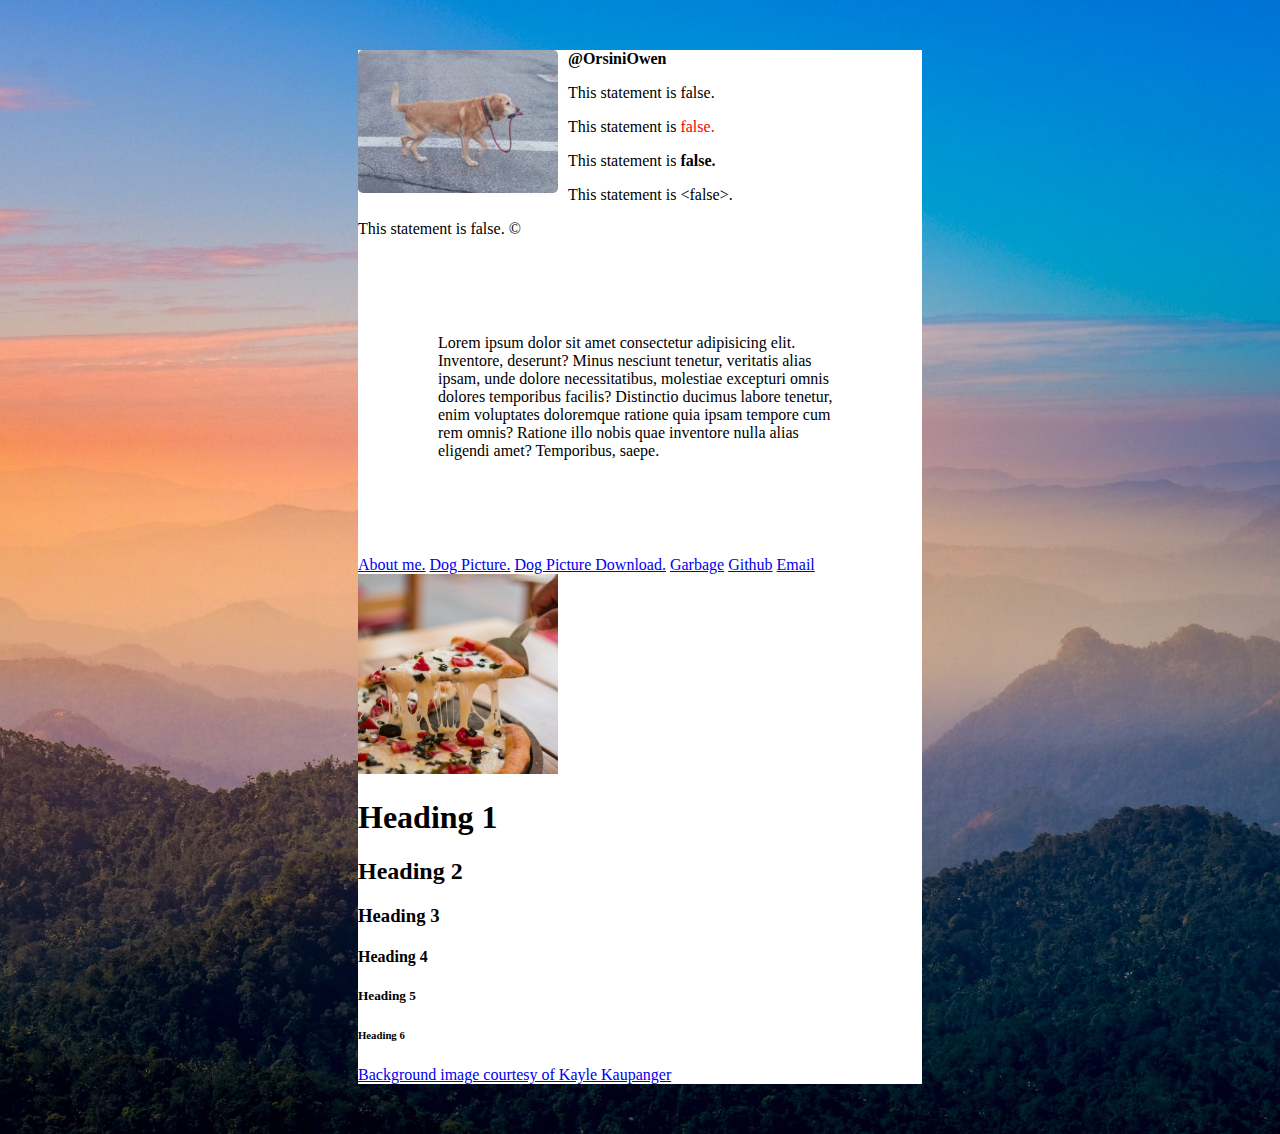
<file: index.html>
<!DOCTYPE html>
<html lang="en">
  <head>
    <meta charset="UTF-8" />
    <meta http-equiv="X-UA-Compatible" content="IE=edge" />
    <meta
      name="viewport"
      content="width=device-width, initial-scale=1.0, maximum-scale=1"
    />
    <meta name="keywords" content="Portfolio, Game Development" />
    <meta name="description" content="The online Portfolio of Owen A. Orsini" />

    <title>Owen Orsini - Portfolio</title>
    <link rel="Stylesheet" type="text/css" href="css/styles.css" />
  </head>

  <body>
    <div class="content">
      <img
        class="dog"
        src="images/walkies.jpg"
        alt="Golden Retriever holding it's own leash."
      />
      <p class="username">@OrsiniOwen</p>
      <p>This statement is false.</p>
      <p>This statement is <em>false.</em></p>
      <p>This statement is <strong>false.</strong></p>
      <p>This statement is &lt;false&gt;.</p>
      <p>This statement is false. &copy;</p>

      <div class="txt_block">
        <p>
          Lorem ipsum dolor sit amet consectetur adipisicing elit. Inventore,
          deserunt? Minus nesciunt tenetur, veritatis alias ipsam, unde dolore
          necessitatibus, molestiae excepturi omnis dolores temporibus facilis?
          Distinctio ducimus labore tenetur, enim voluptates doloremque ratione
          quia ipsam tempore cum rem omnis? Ratione illo nobis quae inventore
          nulla alias eligendi amet? Temporibus,&nbsp;saepe.
        </p>
      </div>

      <a href="about/about.html">About me.</a>
      <a href="images/walkies.jpg">Dog Picture.</a>
      <a href="images/walkies.jpg" download>Dog Picture Download.</a>
      <a href="/garbage.html">Garbage</a>
      <a href="https://github.com/OTheTrain" target="_blank">Github</a>
      <a href="mailto:owen@orsiniville.com">Email</a>

      <img class="pie" src="images/pizza.jpg" alt="Pizza" />

      <h1>Heading 1</h1>
      <h2>Heading 2</h2>
      <h3>Heading 3</h3>
      <h4>Heading 4</h4>
      <h5>Heading 5</h5>
      <h6>Heading 6</h6>

      <a href="https://unsplash.com/photos/lbacJ3xChxk" target="_blank"
        >Background image courtesy of Kayle Kaupanger</a
      >
      <a href=""></a>
    </div>
  </body>
</html>
</file>
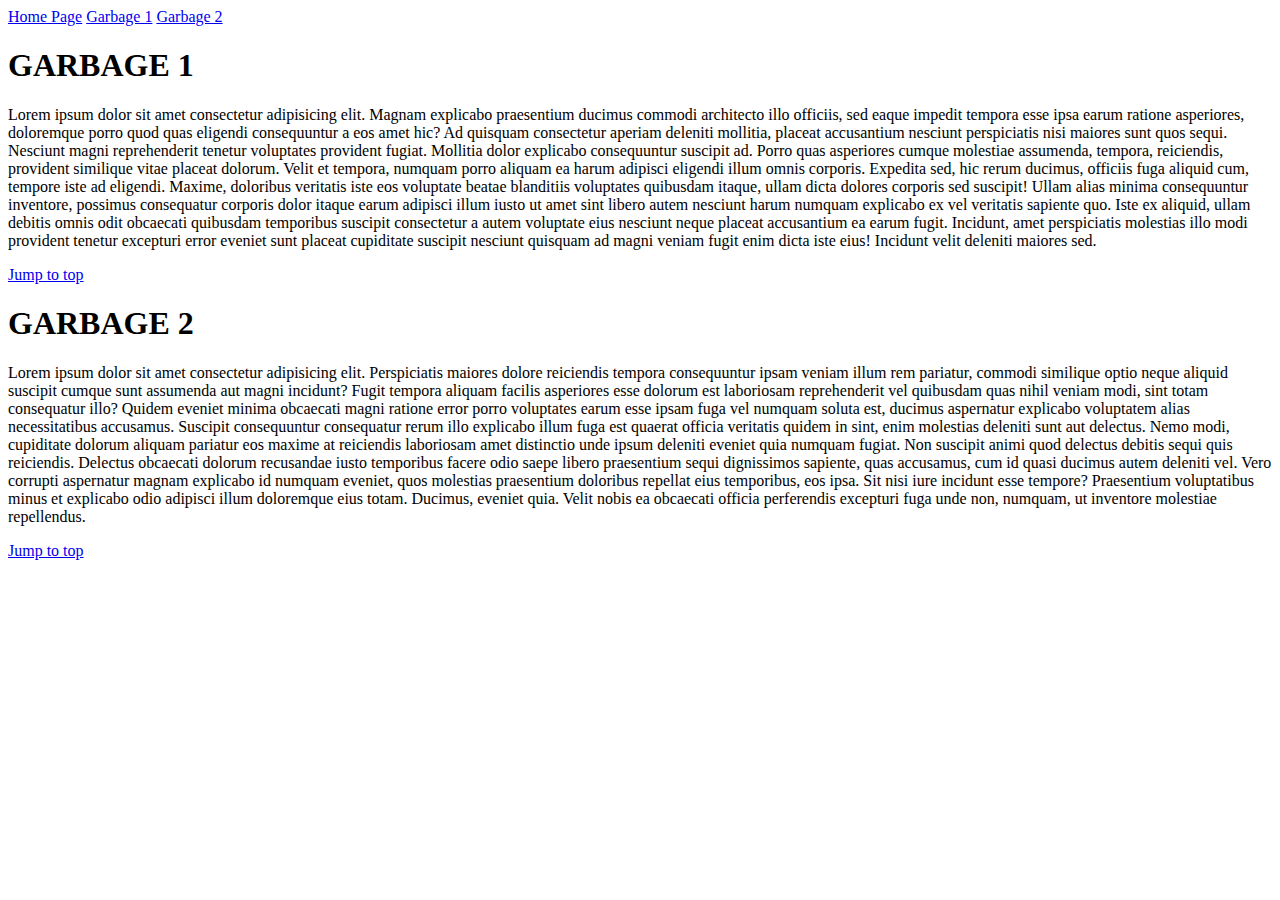
<file: garbage.html>
<!DOCTYPE html>
<html lang="en">
  <head>
    <meta charset="UTF-8" />
    <meta http-equiv="X-UA-Compatible" content="IE=edge" />
    <meta name="viewport" content="width=device-width, initial-scale=1.0" />
    <title>Lorem ipsum</title>
  </head>
  <body>
    <a href="/index.html">Home Page</a>
    <a href="#garbage1">Garbage 1</a>
    <a href="#garbage2">Garbage 2</a>
    <h1 id="garbage1">GARBAGE 1</h1>
    <p>
      Lorem ipsum dolor sit amet consectetur adipisicing elit. Magnam explicabo
      praesentium ducimus commodi architecto illo officiis, sed eaque impedit
      tempora esse ipsa earum ratione asperiores, doloremque porro quod quas
      eligendi consequuntur a eos amet hic? Ad quisquam consectetur aperiam
      deleniti mollitia, placeat accusantium nesciunt perspiciatis nisi maiores
      sunt quos sequi. Nesciunt magni reprehenderit tenetur voluptates provident
      fugiat. Mollitia dolor explicabo consequuntur suscipit ad. Porro quas
      asperiores cumque molestiae assumenda, tempora, reiciendis, provident
      similique vitae placeat dolorum. Velit et tempora, numquam porro aliquam
      ea harum adipisci eligendi illum omnis corporis. Expedita sed, hic rerum
      ducimus, officiis fuga aliquid cum, tempore iste ad eligendi. Maxime,
      doloribus veritatis iste eos voluptate beatae blanditiis voluptates
      quibusdam itaque, ullam dicta dolores corporis sed suscipit! Ullam alias
      minima consequuntur inventore, possimus consequatur corporis dolor itaque
      earum adipisci illum iusto ut amet sint libero autem nesciunt harum
      numquam explicabo ex vel veritatis sapiente quo. Iste ex aliquid, ullam
      debitis omnis odit obcaecati quibusdam temporibus suscipit consectetur a
      autem voluptate eius nesciunt neque placeat accusantium ea earum fugit.
      Incidunt, amet perspiciatis molestias illo modi provident tenetur
      excepturi error eveniet sunt placeat cupiditate suscipit nesciunt quisquam
      ad magni veniam fugit enim dicta iste eius! Incidunt velit deleniti
      maiores sed.
    </p>
    <a href="#">Jump to top</a>

    <h1 id="garbage2">GARBAGE 2</h1>
    <p>
      Lorem ipsum dolor sit amet consectetur adipisicing elit. Perspiciatis
      maiores dolore reiciendis tempora consequuntur ipsam veniam illum rem
      pariatur, commodi similique optio neque aliquid suscipit cumque sunt
      assumenda aut magni incidunt? Fugit tempora aliquam facilis asperiores
      esse dolorum est laboriosam reprehenderit vel quibusdam quas nihil veniam
      modi, sint totam consequatur illo? Quidem eveniet minima obcaecati magni
      ratione error porro voluptates earum esse ipsam fuga vel numquam soluta
      est, ducimus aspernatur explicabo voluptatem alias necessitatibus
      accusamus. Suscipit consequuntur consequatur rerum illo explicabo illum
      fuga est quaerat officia veritatis quidem in sint, enim molestias deleniti
      sunt aut delectus. Nemo modi, cupiditate dolorum aliquam pariatur eos
      maxime at reiciendis laboriosam amet distinctio unde ipsum deleniti
      eveniet quia numquam fugiat. Non suscipit animi quod delectus debitis
      sequi quis reiciendis. Delectus obcaecati dolorum recusandae iusto
      temporibus facere odio saepe libero praesentium sequi dignissimos
      sapiente, quas accusamus, cum id quasi ducimus autem deleniti vel. Vero
      corrupti aspernatur magnam explicabo id numquam eveniet, quos molestias
      praesentium doloribus repellat eius temporibus, eos ipsa. Sit nisi iure
      incidunt esse tempore? Praesentium voluptatibus minus et explicabo odio
      adipisci illum doloremque eius totam. Ducimus, eveniet quia. Velit nobis
      ea obcaecati officia perferendis excepturi fuga unde non, numquam, ut
      inventore molestiae repellendus.
    </p>
    <a href="#">Jump to top</a>
  </body>
</html>
</file>
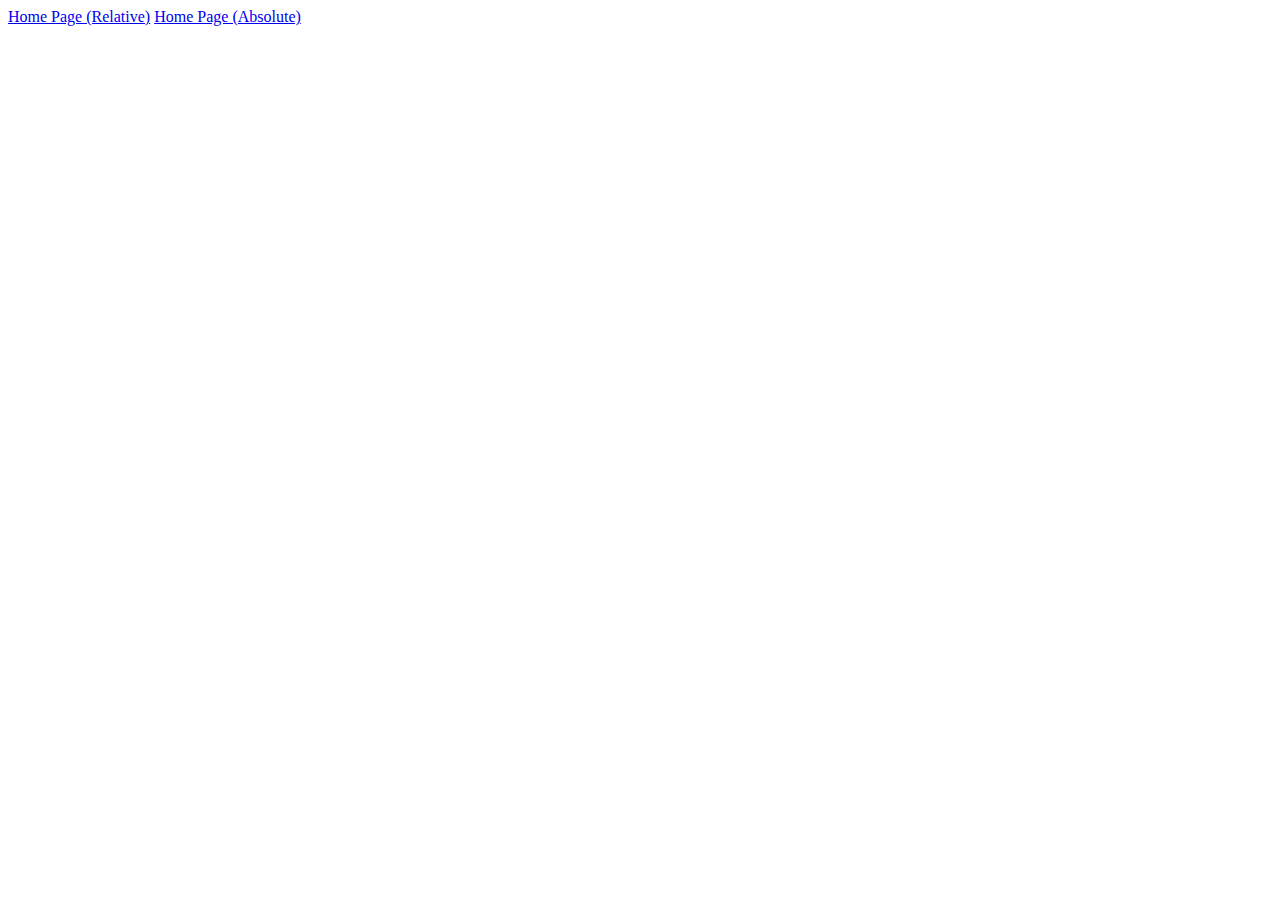
<file: about/about.html>
<!DOCTYPE html>
<html lang="en">
  <head>
    <meta charset="UTF-8" />
    <meta http-equiv="X-UA-Compatible" content="IE=edge" />
    <meta name="viewport" content="width=device-width, initial-scale=1.0" />
    <title>Owen Orsini - About</title>
  </head>
  <body>
    <a href="../index.html">Home Page (Relative)</a>
    <a href="/index.html">Home Page (Absolute)</a>
  </body>
</html>
</file>
<file: css/styles.css>
div.content {
  background-color: white;
  border: 0px;
  padding: 0px;
  margin: 50px;
}

div.txt_block {
  text-align: left;
  background-color: white;
  border: 5px black;
  padding: 30px;
  margin: 50px;
}

img.dog {
  width: 200px;
  border-radius: 5px;
  float: left;
  margin-right: 10px;
}

img.pie {
  width: 200px;
  height: 200px;
  object-fit: cover;
}

em {
  color: red;
  font-style: normal;
}

p.username {
  font-weight: bold;
}

body {
  background-image: url("/images/background.jpg");
  background-repeat: no-repeat;
  background-position: center;
  background-attachment: scroll;
  background-size: cover;
}
@media all and (orientation: landscape) and (min-width: 3700px) {
  div.content {
    margin-left: 525px;
    margin-right: 525px;
  }
}

@media all and (orientation: landscape) and (max-width: 1600px) {
  div.content {
    margin-left: 5px;
    margin-right: 5px;
  }
}
@media all and (orientation: landscape) and (max-width: 1920px) {
  div.content {
    margin-left: 200px;
    margin-right: 200px;
  }
}
@media all and (orientation: landscape) and (max-width: 2560px) {
  div.content {
    margin-left: 350px;
    margin-right: 350px;
  }
}
</file>
